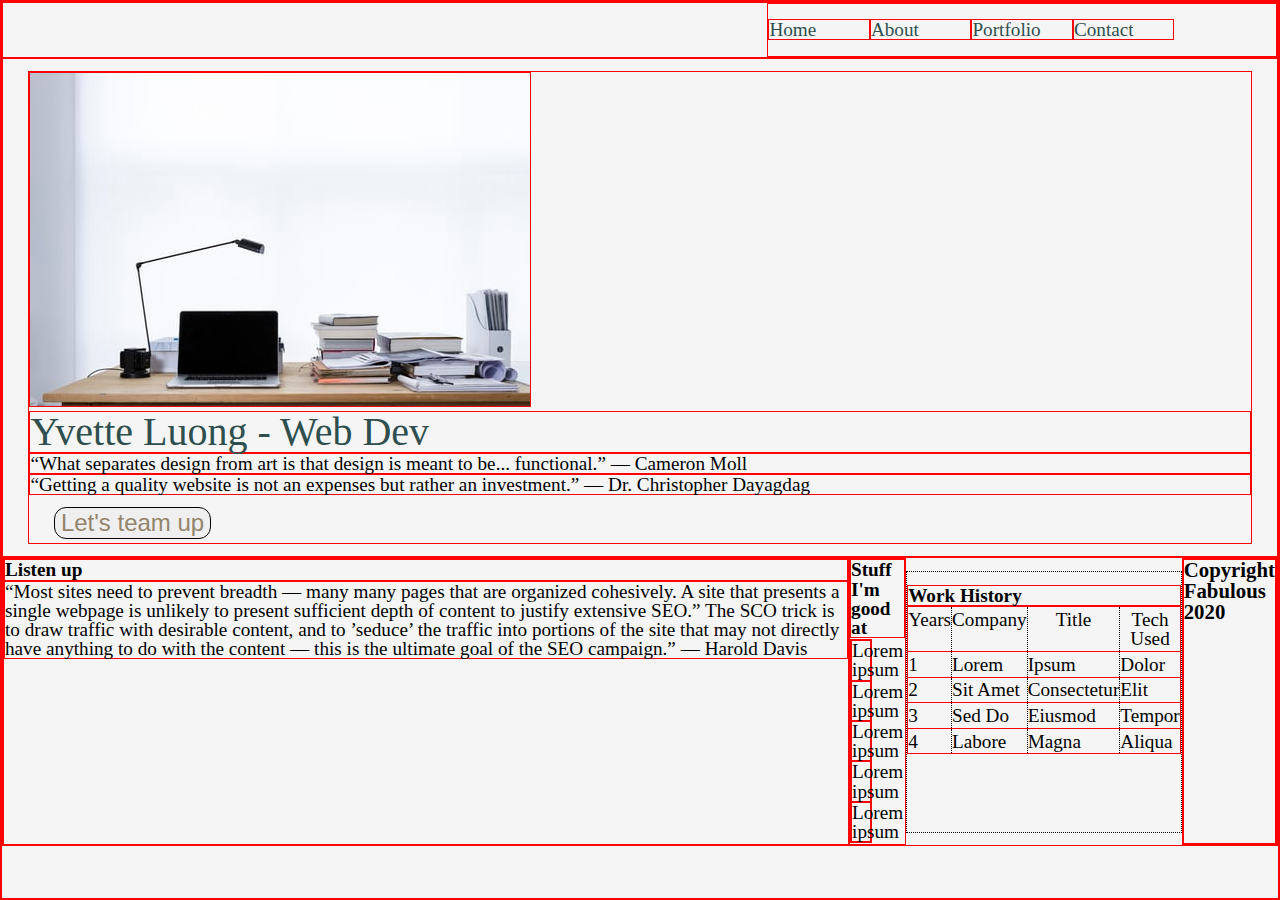
<file: index.html>
<!doctype html>

<html lang="en">
<head>
  <meta charset="utf-8">
  <meta name="viewport" content="width=device-width, initial-scale=1.0">    
  <title>My Resume</title>

  <link rel="stylesheet" href="css/index.css">

<!--[if lt IE 9]>
    <script src="https://cdnjs.cloudflare.com/ajax/libs/html5shiv/3.7.3/html5shiv.js"></script>
  <![endif]-->
</head>

<body>
  <header>
    <nav>
      <a href="Preprocessing-I\Home.html">Home</a> 
      <a href="Preprocessing-I\About.html">About</a> 
      <a href="Preprocessing-I\Portfolio.html">Portfolio</a> 
      <a href="Preprocessing-I\Contact.html">Contact</a> 
    </nav>
  </header>
  <div class="intro">
    <div class="wrap">
      <img src="image/study-picture2.jpg" alt="Profile">
      <h1> Yvette Luong - Web Dev </h1> 
      <p> “What separates design from art is that design is meant to be... functional.”
      ― Cameron Moll </p>
      <p>“Getting a quality website is not an expenses but rather an investment.”
  ― Dr. Christopher Dayagdag </p> 
      <button> Let's team up </button>
    </div>
  </div>

  <section class="content">
    <div class="first-content">
      <h2> Listen up </h2>
      <p>“Most sites need to prevent breadth — many many pages that are organized cohesively. A site that presents a single webpage is unlikely to present sufficient depth of content to justify extensive SEO.”
      The SCO trick is to draw traffic with desirable content, and to ’seduce’ the traffic into portions of the site that may not directly have anything to do with the content — this is the ultimate goal of the SEO campaign.”
      ― Harold Davis</p>
    </div>
 
    <section class="second-content">
      <h2> Stuff I'm good at </h2>
        <div class="column">
          <p>Lorem ipsum</p>
          <p>Lorem ipsum</p> 
          <p>Lorem ipsum</p>
          <p>Lorem ipsum</p>
          <p>Lorem ipsum</p>
        </div>
  </section>
  
    <section class="table"> 
      <h2> Work History </h2>
        <table>
          <tr>
            <th>Years</th>
            <th>Company</th>
            <th>Title</th>
            <th>Tech Used</th>
          </tr>
          <tr>
            <td>1 </td>
            <td>Lorem </td>
            <td>Ipsum</td>
            <td>Dolor</td>
          </tr>
          <tr>
            <td>2</td>
            <td>Sit Amet</td>
            <td>Consectetur</td>
            <td>Elit</td>
          </tr>
          <tr>
            <td>3</td>
            <td>Sed Do</td>
            <td>Eiusmod</td>
            <td>Tempor</td>
          </tr>
          <tr>
            <td>4</td>
            <td>Labore</td>
            <td>Magna</td>
            <td>Aliqua</td>
          </tr>
        </table>
    </section>
<footer>
  <p> Copyright Fabulous 2020 </p>
</footer>
</body>
</html>
</file>
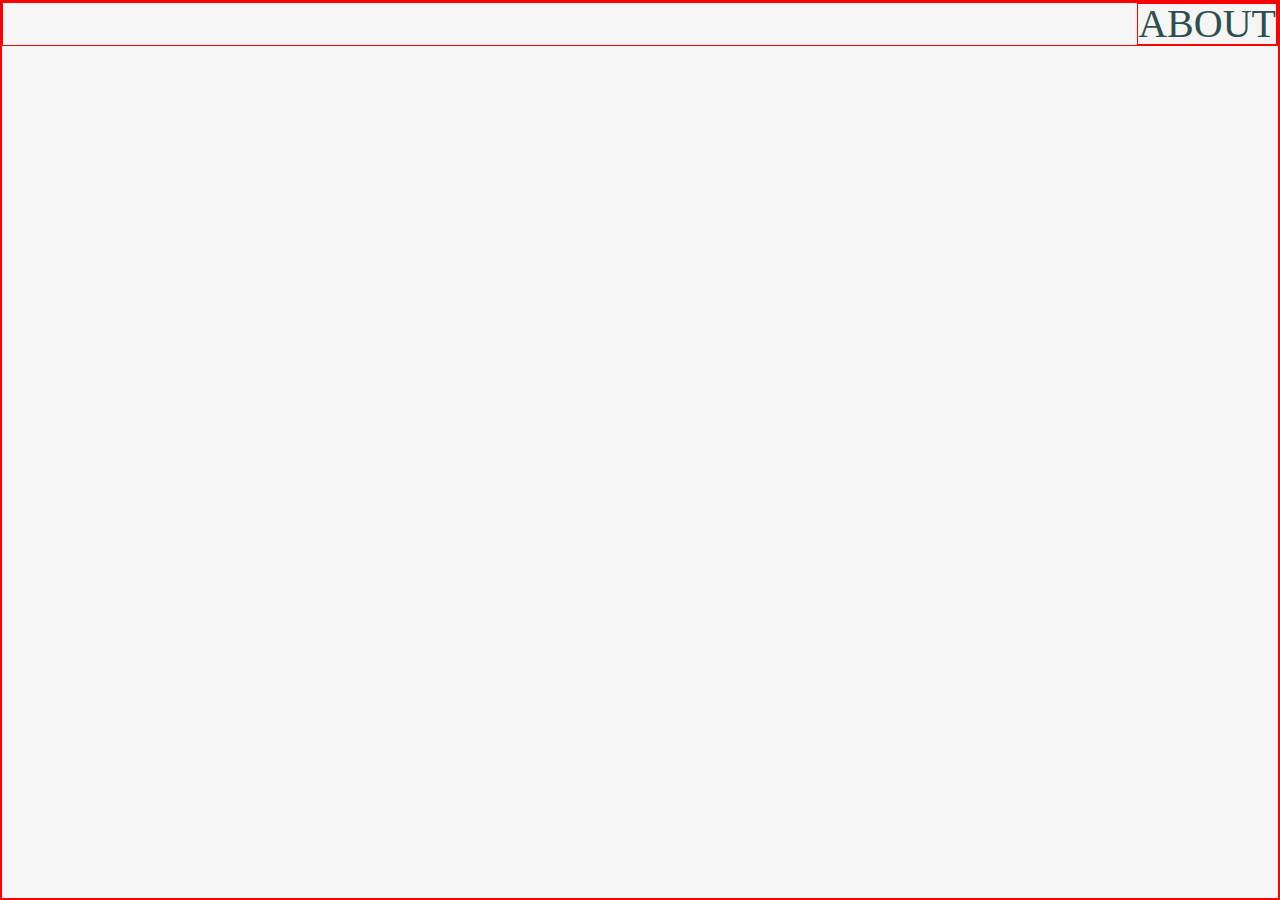
<file: About.html>
<!doctype html>
<html lang="en">
<head>
  <meta charset="utf-8">
  <meta name="viewport" content="width=device-width, initial-scale=1.0">    
  <title>My Resume</title>

  <link rel="stylesheet" href="css/index.css"> 

 <header>
  <h1> ABOUT </h1> 
  </header>
</file>
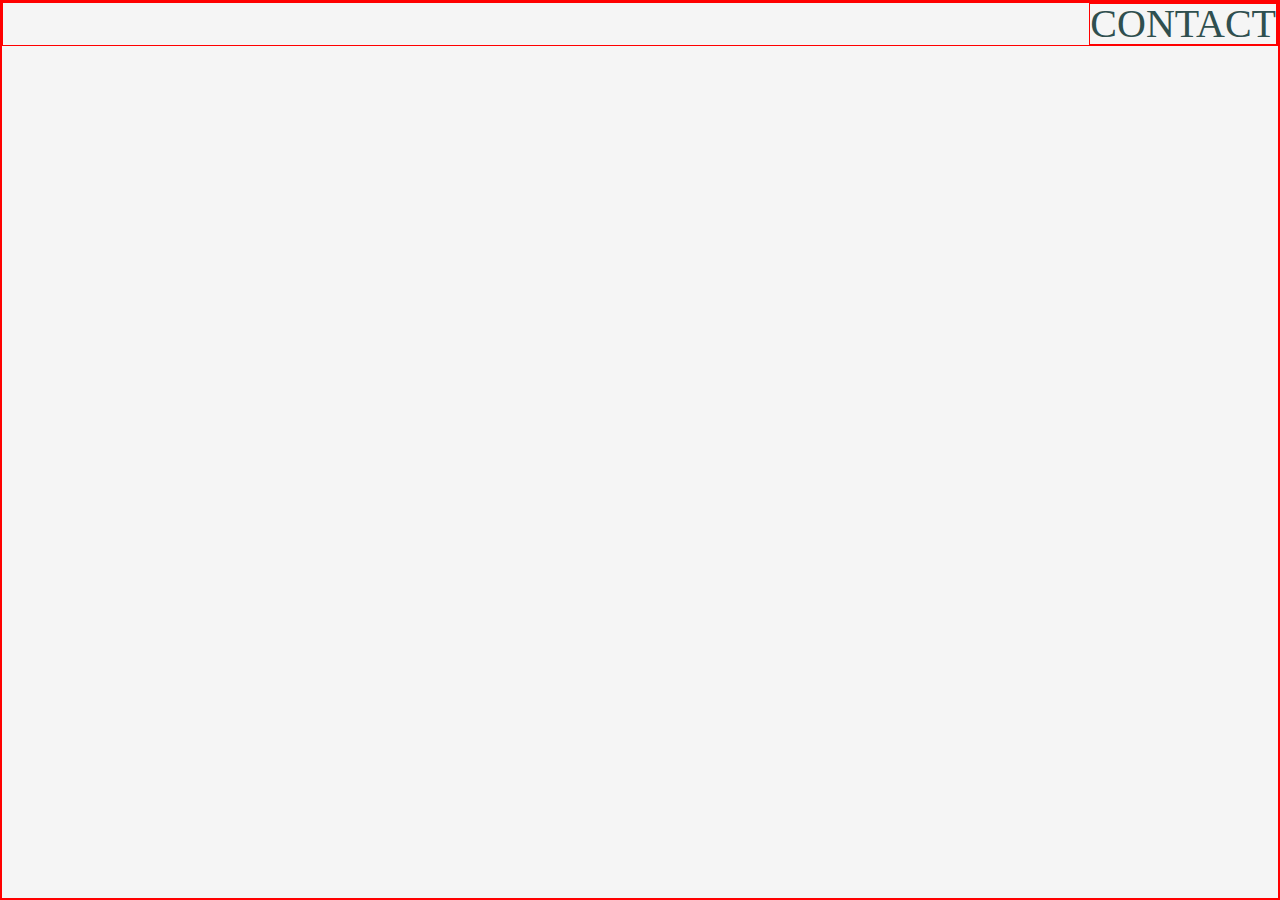
<file: Contact.html>
<!doctype html>
<html lang="en">
<head>
  <meta charset="utf-8">
  <meta name="viewport" content="width=device-width, initial-scale=1.0">    
  <title>My Resume</title>

  <link rel="stylesheet" href="css/index.css"> 

 <header>
  <h1> CONTACT </h1> 
  </header>
</file>
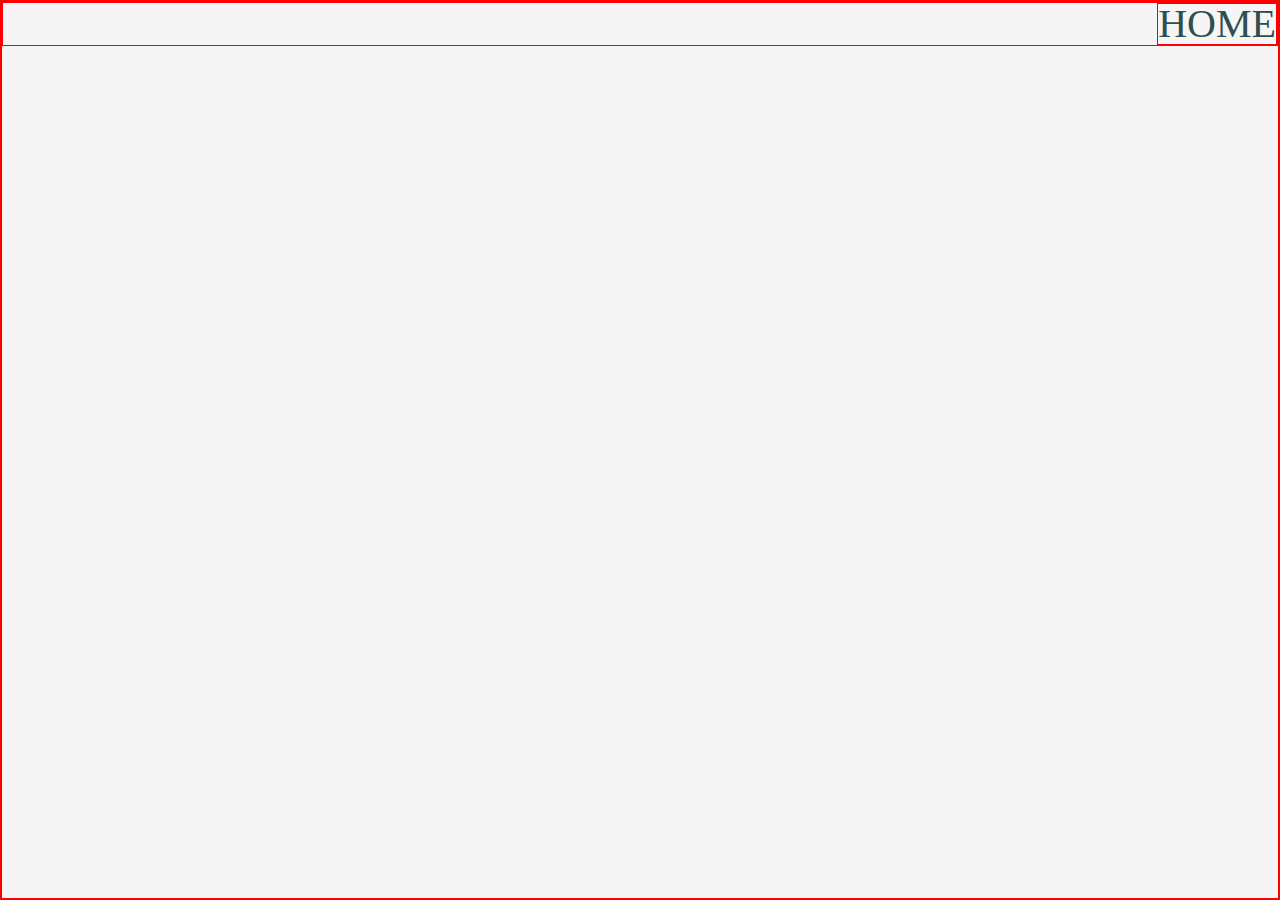
<file: Home.html>
<!doctype html>
<html lang="en">
<head>
  <meta charset="utf-8">
  <meta name="viewport" content="width=device-width, initial-scale=1.0">    
  <title>My Resume</title>

  <link rel="stylesheet" href="css/index.css"> 

 <header>
  <h1> HOME </h1> 
  </header>
</file>
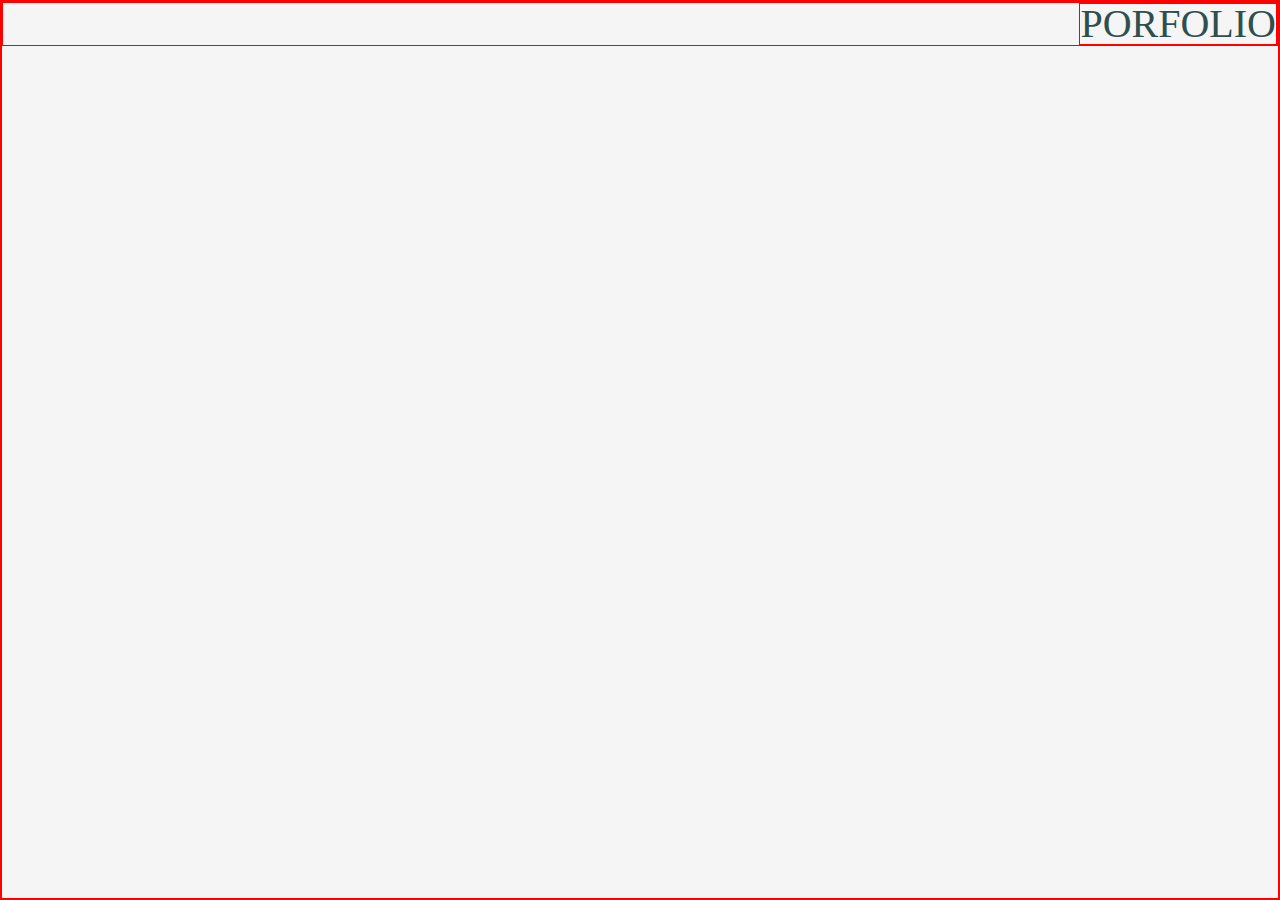
<file: Portfolio.html>
<!doctype html>
<html lang="en">
<head>
  <meta charset="utf-8">
  <meta name="viewport" content="width=device-width, initial-scale=1.0">    
  <title>My Resume</title>

  <link rel="stylesheet" href="css/index.css"> 

 <header>
  <h1> PORFOLIO </h1> 
  </header>
</file>
<file: css/index.css>
/* http://meyerweb.com/eric/tools/css/reset/ 
   v2.0 | 20110126
   License: none (public domain)
*/
html,
body,
div,
span,
applet,
object,
iframe,
h1,
h2,
h3,
h4,
h5,
h6,
p,
blockquote,
pre,
a,
abbr,
acronym,
address,
big,
cite,
code,
del,
dfn,
em,
img,
ins,
kbd,
q,
s,
samp,
small,
strike,
strong,
sub,
sup,
tt,
var,
b,
u,
i,
center,
dl,
dt,
dd,
ol,
ul,
li,
fieldset,
form,
label,
legend,
table,
caption,
tbody,
tfoot,
thead,
tr,
th,
td,
article,
aside,
canvas,
details,
embed,
figure,
figcaption,
footer,
header,
hgroup,
menu,
nav,
output,
ruby,
section,
summary,
time,
mark,
audio,
video {
  margin: 0;
  padding: 0;
  font-size: 100%;
  font: inherit;
  vertical-align: baseline;
}
/* HTML5 display-role reset for older browsers */
article,
aside,
details,
figcaption,
figure,
footer,
header,
hgroup,
menu,
nav,
section {
  display: block;
  color: black;
  font-size: 62,5%;
}
body {
  line-height: 1;
  background-color: whitesmoke;
}
ol,
ul {
  list-style: none;
}
blockquote,
q {
  quotes: none;
}
blockquote:before,
blockquote:after,
q:before,
q:after {
  content: '';
  content: none;
}
table {
  border-collapse: collapse;
  border-spacing: 0;
}
/* Set every element's box-sizing to border-box */
* {
  box-sizing: border-box;
}
html,
body {
  height: 100%;
}
/*variables*/
.style-mixin {
  color: black;
  font-size: 62,5%;
}
body {
  display: flex;
  flex-direction: column;
  font-size: 1.2rem;
}
header {
  display: flex;
  justify-content: flex-end;
  font-family: Regular 400;
}
header nav {
  display: flex;
  align-items: space-evenly;
  width: 40%;
}
header nav a {
  width: 20%;
  text-decoration: none;
  text-transform: capitalize;
  font-family: 'Roboto Slab', serif;
  margin: 3% 0;
  color: darkslategrey;
}
header nav a:hover {
  color: peru;
}
.intro {
  display: flex;
  flex-direction: column;
  flex-wrap: wrap;
}
.intro .wrap {
  justify-content: flex-start;
}
h1 {
  font-size: 2.5rem;
  color: darkslategrey;
}
.wrap {
  margin: 1% 2%;
}
button {
  display: block;
  font-size: 1.5rem;
  color: #93846c;
  border: 1px solid black;
  margin: 1% 2%;
  border-radius: 12px;
}
button:hover {
  color: peru;
}
.content {
  display: flex;
  width: 100%;
}
.content .first-content .second-content {
  width: 50%;
}
.column {
  width: 40%;
  margin: 2% 0;
}
table {
  width: 100%;
}
.table,
th,
td {
  padding: 1% 0;
  margin: 1% 0;
  border: 1px dotted black;
}
footer {
  display: flex;
  justify-content: center;
  font-size: 1.3rem;
  font-weight: bold;
}
h2 {
  font-weight: bold;
}
* {
  border: 1px solid red;
}
</file>
